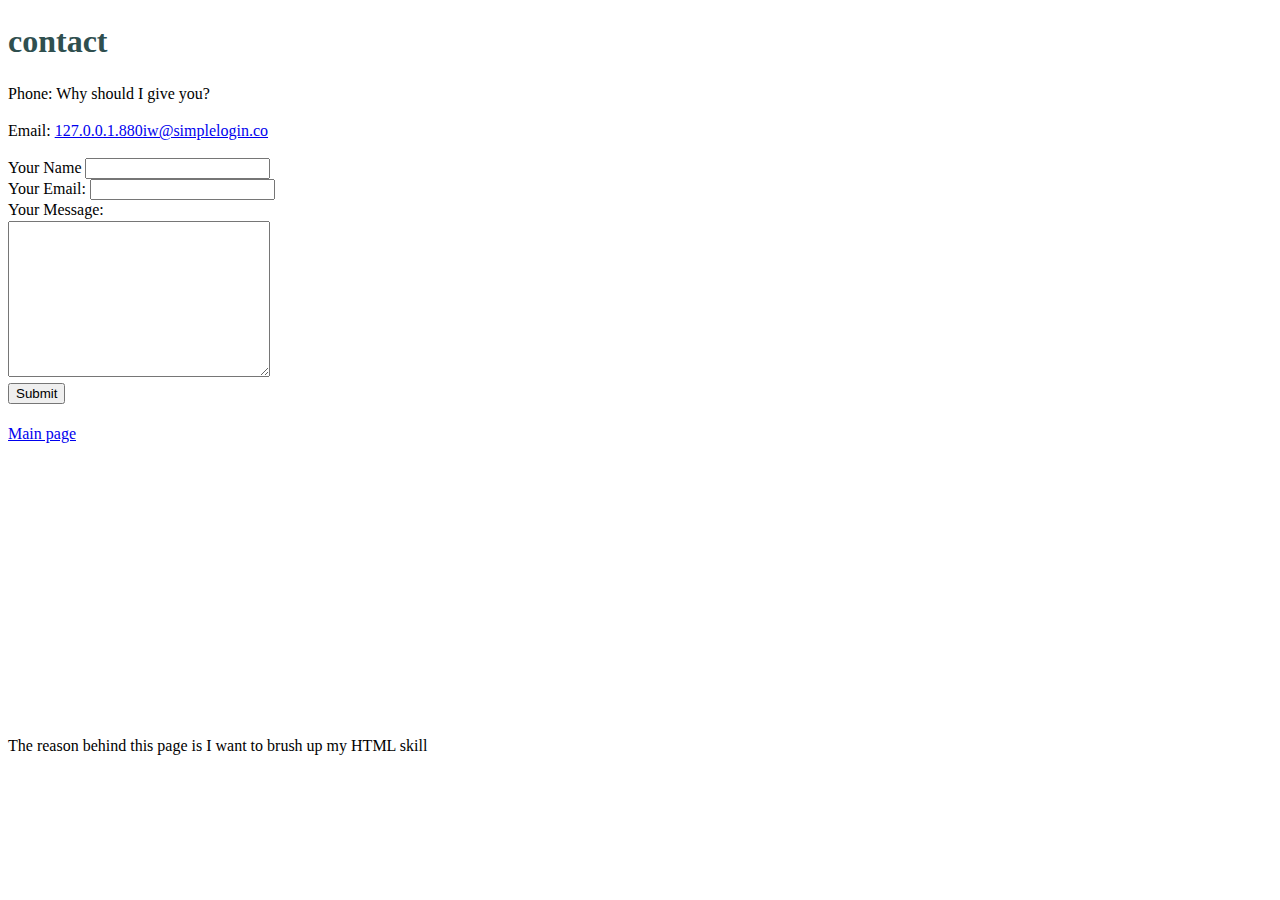
<file: contact.html>
<!DOCTYPE html>
<html lang="en">
  <head>
    <meta charset="UTF-8" />
    <meta http-equiv="X-UA-Compatible" content="IE=edge" />
    <meta name="viewport" content="width=T, initial-scale=1.0" />
    <title>Contact</title>
    <link rel="stylesheet" href="style.css" />
  </head>
  <body>
    <h1>contact</h1>
    <p>Phone: Why should I give you?</p>
    <p>
      Email:
      <a href="mailto:127.0.0.1.880iw@simplelogin.co"
        >127.0.0.1.880iw@simplelogin.co</a
      >
    </p>

    <form class="" action="mailto:127.0.0.1.880iw@simplelogin.co" method="post">
      <label for="">Your Name</label>
      <input type="text" name="namefield" value="" /><br />
      <label for="">Your Email:</label>
      <input type="email" /><br />
      <label>Your Message:</label><br />
      <textarea name="" id="" cols="30" rows="10"></textarea><br />
      <input type="submit" value="Submit" />
    </form>
    <br />
    <a href="index.html">Main page</a>
    <br /><br /><br /><br /><br /><br /><br /><br /><br /><br /><br /><br /><br /><br /><br />
    <div>The reason behind this page is I want to brush up my HTML skill</div>
  </body>
</html>
</file>
<file: style.css>
body {
  font-size: 100%;
  line-height: 1.3;
  font-family: "DejaVu Serif" "Lucida Sans", "Lucida Sans Regular",
    "Lucida Grande", "Lucida Sans Unicode", Geneva, Verdana, sans-serif;
}
h3,
h1 {
  color: darkslategray;
}

h1 {
  font-family: "Festive";
  font-weight: 900;
}
</file>
